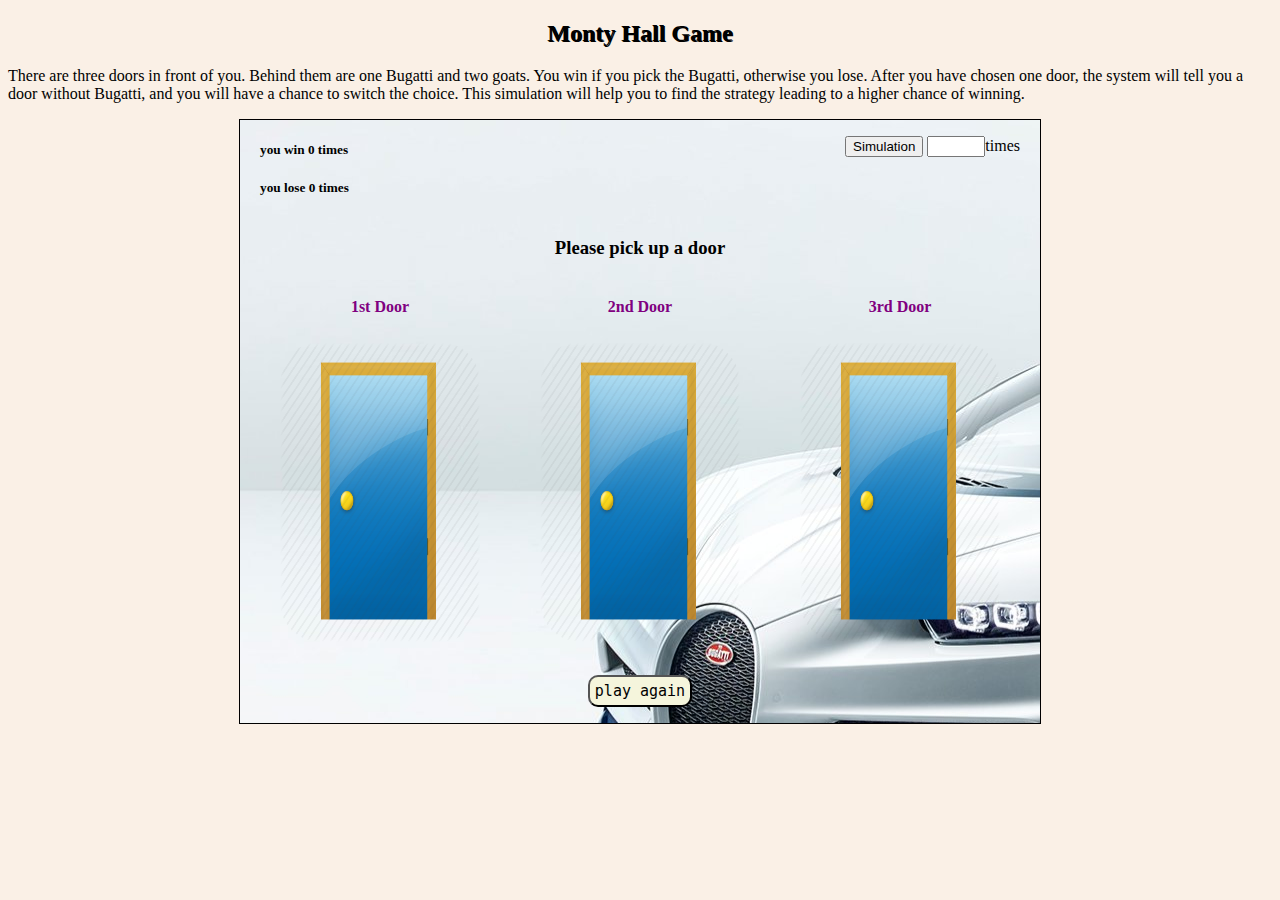
<file: MontyHall.html>
<!DOCTYPE html>
<html lang="en" dir="ltr">
  <head>
    <meta charset="utf-8">
    <title>Monty Hall</title>
    <script type="text/javascript" src="MontyHall.js">
    </script>
    <script type="text/javascript" src="prototype.js">
    </script>
    <link rel="stylesheet" href="MontyHall.css">
  </head>

  <body>
    <h2> Monty Hall Game </h2>
    <p>
      There are three doors in front of you. Behind them are one Bugatti and two goats.
      You win if you pick the Bugatti, otherwise you lose.
      After you have chosen one door, the system will tell you a door without Bugatti, and you will have
      a chance to switch the choice. This simulation will help you to find the strategy leading to a higher chance of winning.
    </p>

    <div id="container">
      <div id="top">

        <div id="topLeft">
          <h5 id="win"> you win 0 times </h5>
          <h5 id="lose"> you lose 0 times </h5>
        </div>

        <div id="topRight">
          <p id="simulation">
            <button type="button" name="Simulation" id="simuButton">Simulation</button>
            <input type="text" name="simulationTime" value="" id="simuInput">times
          </p>
        </div>
      </div>

      <h3 id="prompt"> Please pick up a door </h3>
      <p id="result"></p>
      <p>
        <button class = "button" id="yes"> yes </button><button class = "button" id = "no"> no </button>
      </p>

      <div class="door">
        <p><strong> 1st Door </strong></p>
        <img class="images" alt="door1" src="close_door.jpg">
      </div>

      <div class="door">
        <p><strong> 2nd Door </strong></p>
        <img class="images" alt="door2" src="close_door.jpg">
      </div>

      <div class="door">
        <p><strong> 3rd Door </strong></p>
        <img class="images" alt="door3" src="close_door.jpg">
      </div>

      <div>
        <p>
          <button id="play_again"> play again </button>
        </p>
      </div>

    </div>
  </body>
</html>
</file>
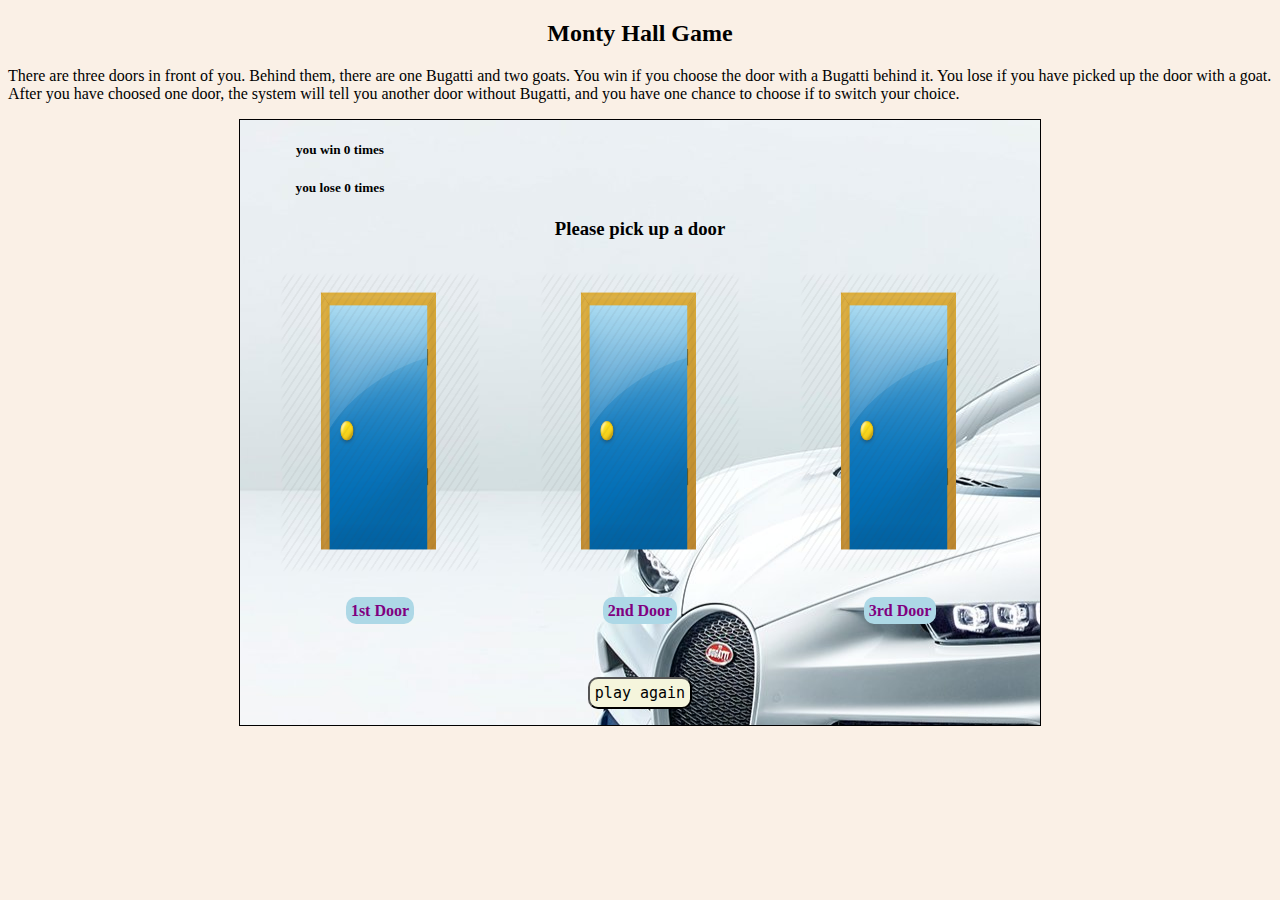
<file: Monty hall problem/MontyHall.html>
<!DOCTYPE html>
<html lang="en" dir="ltr">
  <head>
    <meta charset="utf-8">
    <title>Monty Hall</title>
    <script type="text/javascript" src="MontyHall.js">
    </script>
    <script type="text/javascript" src="prototype.js">
    </script>
    <link rel="stylesheet" href="MontyHall.css">
  </head>

  <body>
    <h2>Monty Hall Game</h2>
    <p>
      There are three doors in front of you. Behind them, there are one Bugatti and two goats.
      You win if you choose the door with a Bugatti behind it.
      You lose if you have picked up the door with a goat.
      After you have choosed one door, the system will tell you another door without Bugatti, and you have
      one chance to choose if to switch your choice.
    </p>

    <div id="container">
      <div id="top">
        <h5 id="win"> you win 0 times </h5>
        <h5 id="lose"> you lose 0 times </h5>
      </div>

      <h3 id="prompt"> Please pick up a door </h3>

      <div class="door">
        <img class="images" alt="door1" src="close_door.jpg">
        <p><strong> 1st Door </strong></p>
      </div>

      <div class="door">
        <img class="images" alt="door2" src="close_door.jpg">
        <p><strong> 2nd Door </strong></p>
      </div>

      <div class="door">
        <img class="images" alt="door3" src="close_door.jpg">
        <p><strong> 3rd Door </strong></p>
      </div>
      <div>
        <p id="result"></p>
        <p>
          <button class = "button" id="yes"> yes </button><button class = "button" id = "no"> no </button>
          <br>
          <button id="play_again"> play again </button>
        </p>

      </div>
    </div>
  </body>
</html>
</file>
<file: MontyHall.css>
body{
  background-color: linen;
}

img{
  width : 200px;
  height : 300px;
  padding : 10px;
}

h2{
  text-align: center;
  text-shadow: 1px 1px;
}

strong{
  color: purple;
  padding:5px;
  border-radius: 10px;
}

.door{
  width : 250px;
  margin : 2px yellow solid;
  padding: 3px;
  align : center;
  display: inline-block;
  border-radius: 20px;
}

.door:hover{
  background-color: #F2EAED;
}

.button{
  font-size: 20px;
  font-family: fantasy;
  display : none;
  border: 2px black solid;
  border-radius: 15px;
  padding-top: 2px;
  padding-bottom: 2px;
  padding-left: 10px;
  padding-right: 10px;
  margin: 5px;
  transition: padding-left 0.5s;
  transition: padding-right 0.5s;
}

.button:hover{
  background-color: rgba(232, 234, 235, 0.5);
  padding-left: 20px;
  padding-right: 20px;
}

.images{
  border-radius: 50px;
}

#win{
  align: left;
  text-align: left;
  margin-left: 20px;
}

#lose{
  text-align: left;
  width: 800px;
  margin-left: 20px;
  overflow: visible;
}

#top{
  overflow: auto;
}

#topLeft{
  width: 50%;
  float: left;
  clear: left;
}

#topRight{
  width: 50%;
  float: right;
  clear: right;
}

#container{
  width: 800px;
  margin: 0 auto;
  border: 1px black solid;
  text-align: center;
  background-image: url('background.jpg');
  background-size: auto;
}

#play_again{
  padding : 5px;
  font-family: monospace;
  font-size: 15px;
  background-color: beige;
  border-radius: 10px;
}

#result{
  background-color: white;
  font-size: 20px;
  font-style: italic;
  font-family: fantasy;
}

#yes{
  margin-right: 20px;
}

#no{
  margin-left: 20px;
}

#simulation{
  text-align: right;
  margin-right: 20px;
}

#simuInput{
  width: 50px;
}
</file>
<file: Monty hall problem/MontyHall.css>
body{
  background-color: linen;
}

img{
  width : 200px;
  height : 300px;
  padding : 10px;
}

h2{
  text-align: center;
}

strong{
  color: purple;
  background-color: lightblue;
  padding:5px;
  border-radius: 10px;
}

.door{
  width : 250px;
  margin : 2px yellow solid;
  padding: 3px;
  align : center;
  display: inline-block;
  border-radius: 20px;
}

.button{
  display : none;
  border: 2px black solid;
  border-radius: 5px;
  paddling : 2px;
  margin: 5px;
}

#win{
  align: left;
}

#Lost{
  align: right;
}

#top{
  width: 200px;
  align : left;
}

#container{
  width: 800px;
  margin: 0 auto;
  border: 1px black solid;
  text-align: center;
  background-image: url('background.jpg');
  background-size: auto;
}

#play_again{
  padding : 5px;
  font-family: monospace;
  font-size: 15px;
  background-color: beige;
  border-radius: 10px;
}

#result{
  background-color: white;
  font-size: 20px;
  font-style: italic;
  font-family: fantasy;
}
</file>
